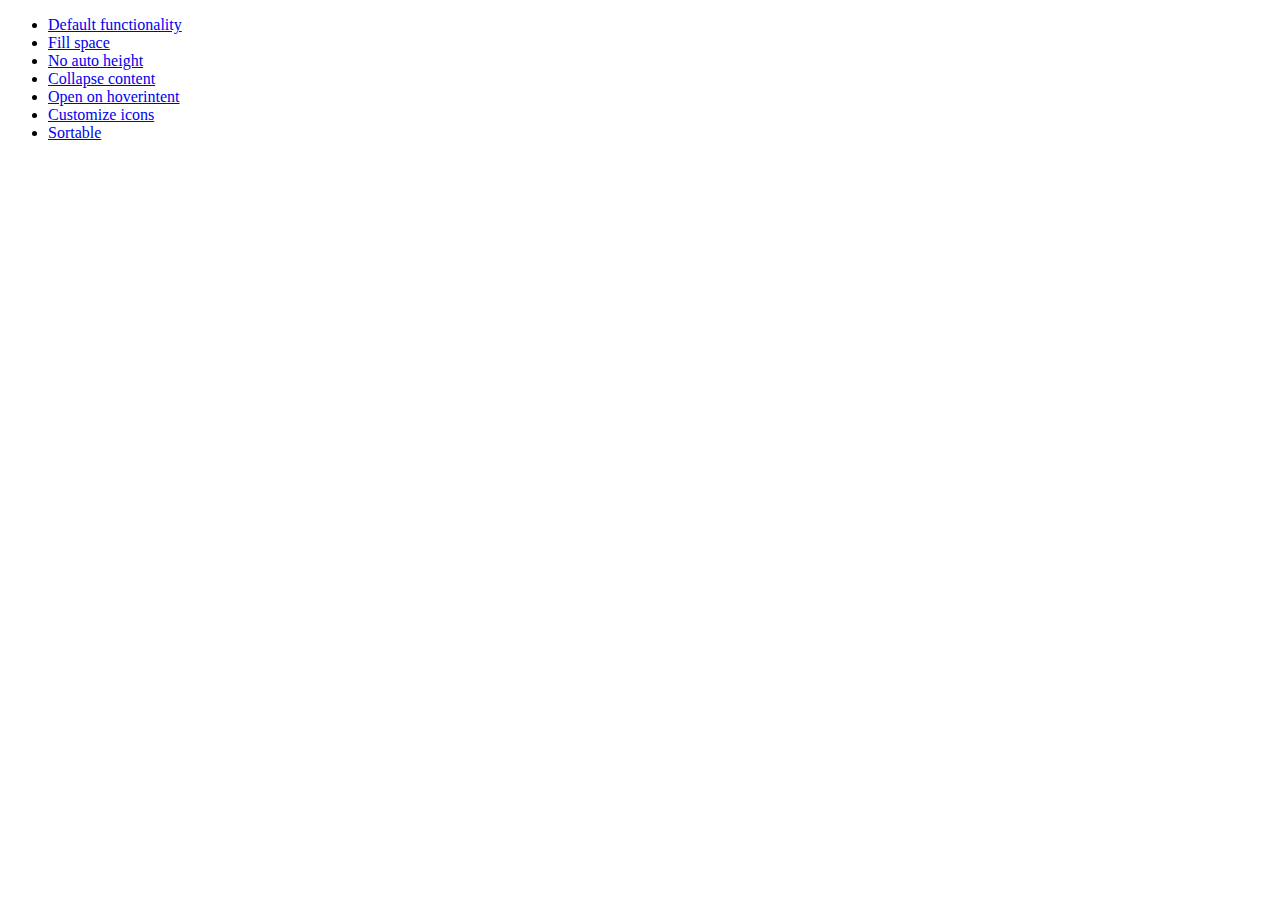
<file: jQuery&UI/jquery-ui-1.10.3/demos/accordion/index.html>
<!doctype html>
<html lang="en">
<head>
	<meta charset="utf-8">
	<title>jQuery UI Accordion Demos</title>
</head>
<body>

<ul>
	<li><a href="default.html">Default functionality</a></li>
	<li><a href="fillspace.html">Fill space</a></li>
	<li><a href="no-auto-height.html">No auto height</a></li>
	<li><a href="collapsible.html">Collapse content</a></li>
	<li><a href="hoverintent.html">Open on hoverintent</a></li>
	<li><a href="custom-icons.html">Customize icons</a></li>
	<li><a href="sortable.html">Sortable</a></li>
</ul>

</body>
</html>
</file>
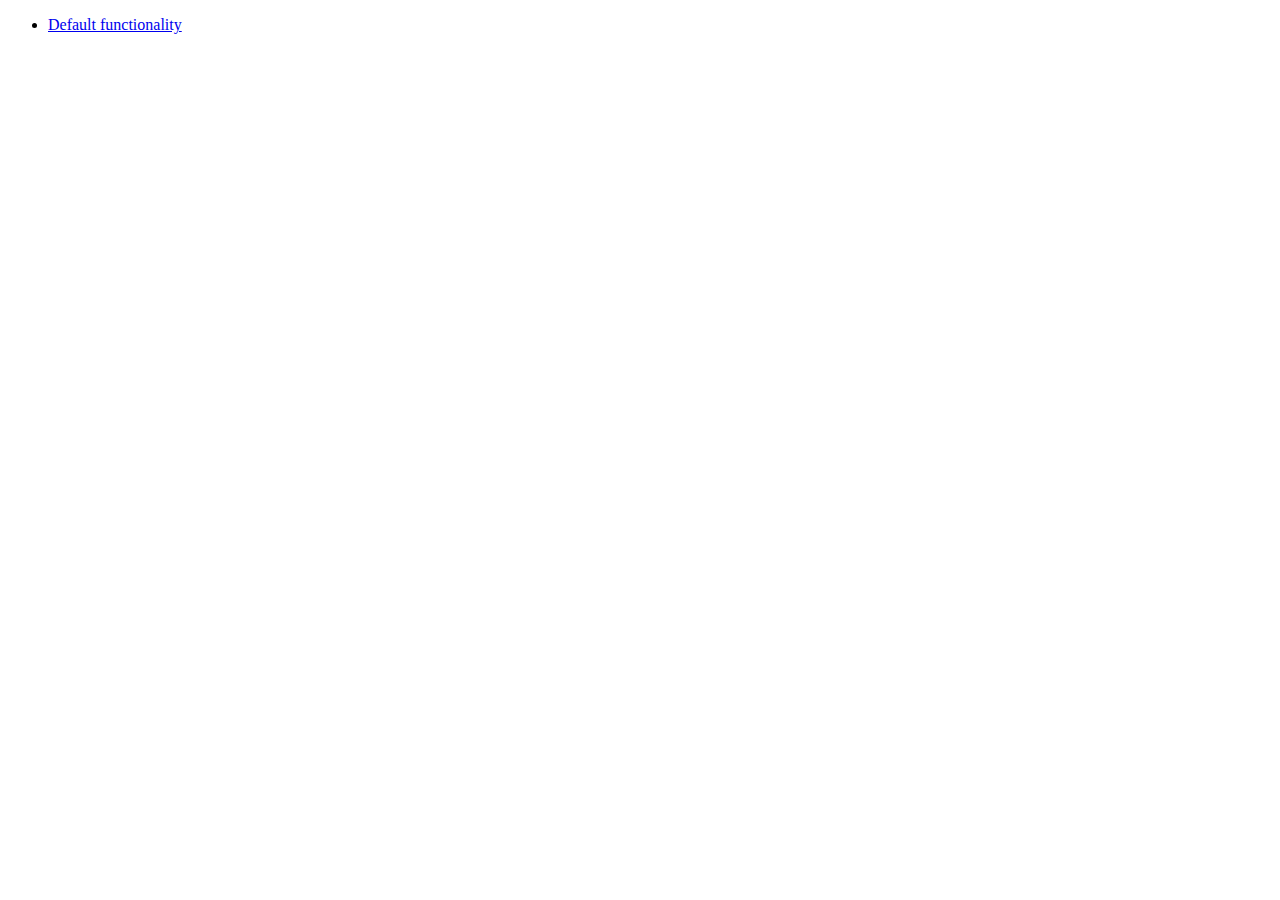
<file: jQuery&UI/jquery-ui-1.10.3/demos/addClass/index.html>
<!doctype html>
<html lang="en">
<head>
	<meta charset="utf-8">
	<title>jQuery UI Effects Demos</title>
</head>
<body>

<ul>
	<li><a href="default.html">Default functionality</a></li>
</ul>

</body>
</html>
</file>
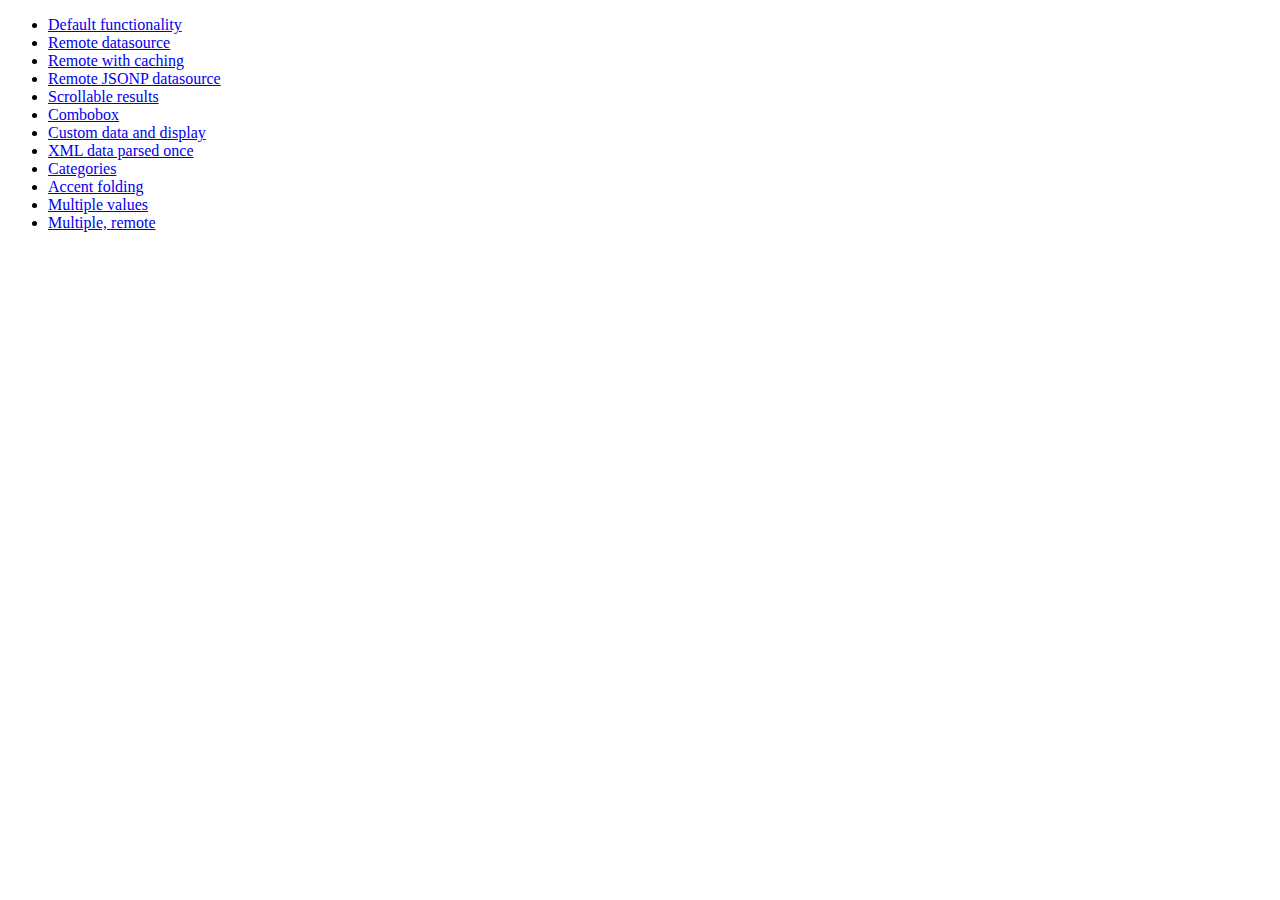
<file: jQuery&UI/jquery-ui-1.10.3/demos/autocomplete/index.html>
<!doctype html>
<html lang="en">
<head>
	<meta charset="utf-8">
	<title>jQuery UI Autocomplete Demos</title>
</head>
<body>

<ul>
	<li><a href="default.html">Default functionality</a></li>
	<li><a href="remote.html">Remote datasource</a></li>
	<li><a href="remote-with-cache.html">Remote with caching</a></li>
	<li><a href="remote-jsonp.html">Remote JSONP datasource</a></li>
	<li><a href="maxheight.html">Scrollable results</a></li>
	<li><a href="combobox.html">Combobox</a></li>
	<li><a href="custom-data.html">Custom data and display</a></li>
	<li><a href="xml.html">XML data parsed once</a></li>
	<li><a href="categories.html">Categories</a></li>
	<li><a href="folding.html">Accent folding</a></li>
	<li><a href="multiple.html">Multiple values</a></li>
	<li><a href="multiple-remote.html">Multiple, remote</a></li>
</ul>

</body>
</html>
</file>
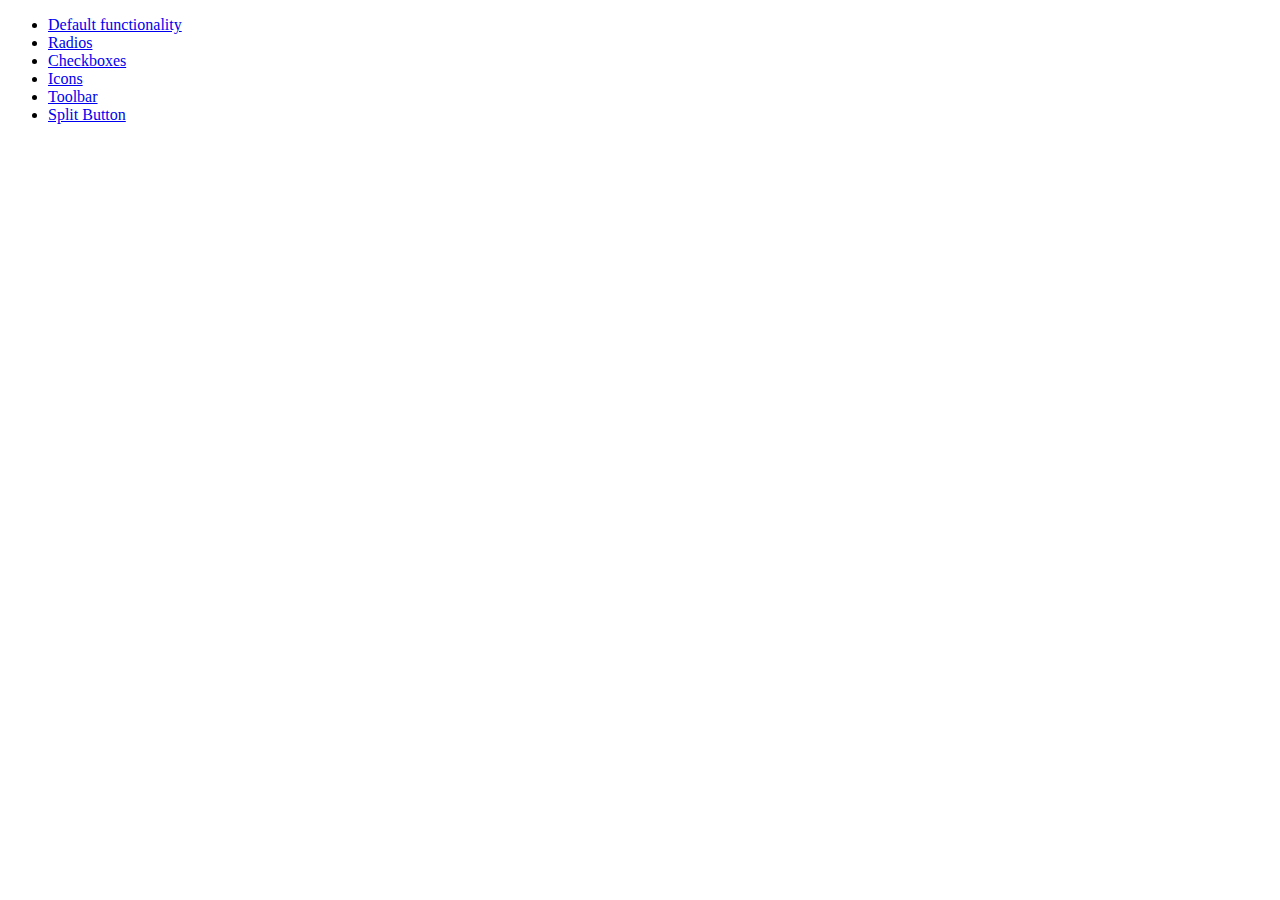
<file: jQuery&UI/jquery-ui-1.10.3/demos/button/index.html>
<!doctype html>
<html lang="en">
<head>
	<meta charset="utf-8">
	<title>jQuery UI Button Demos</title>
</head>
<body>

<ul>
	<li><a href="default.html">Default functionality</a></li>
	<li><a href="radio.html">Radios</a></li>
	<li><a href="checkbox.html">Checkboxes</a></li>
	<li><a href="icons.html">Icons</a></li>
	<li><a href="toolbar.html">Toolbar</a></li>
	<li><a href="splitbutton.html">Split Button</a></li>
</ul>

</body>
</html>
</file>
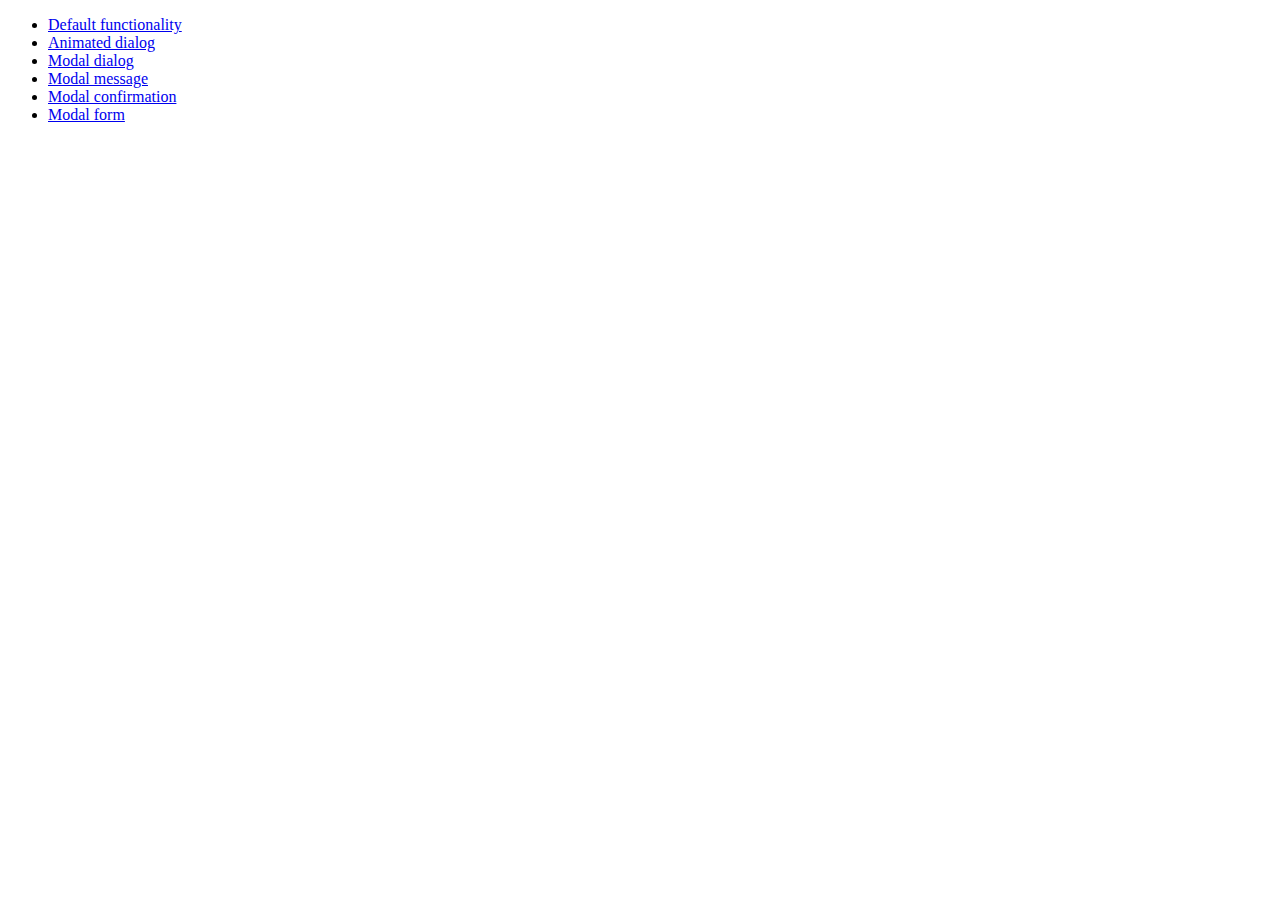
<file: jQuery&UI/jquery-ui-1.10.3/demos/dialog/index.html>
<!doctype html>
<html lang="en">
<head>
	<meta charset="utf-8">
	<title>jQuery UI Dialog Demos</title>
</head>
<body>

<ul>
	<li><a href="default.html">Default functionality</a></li>
	<li><a href="animated.html">Animated dialog</a></li>
	<li><a href="modal.html">Modal dialog</a></li>
	<li><a href="modal-message.html">Modal message</a></li>
	<li><a href="modal-confirmation.html">Modal confirmation</a></li>
	<li><a href="modal-form.html">Modal form</a></li>
</ul>

</body>
</html>
</file>
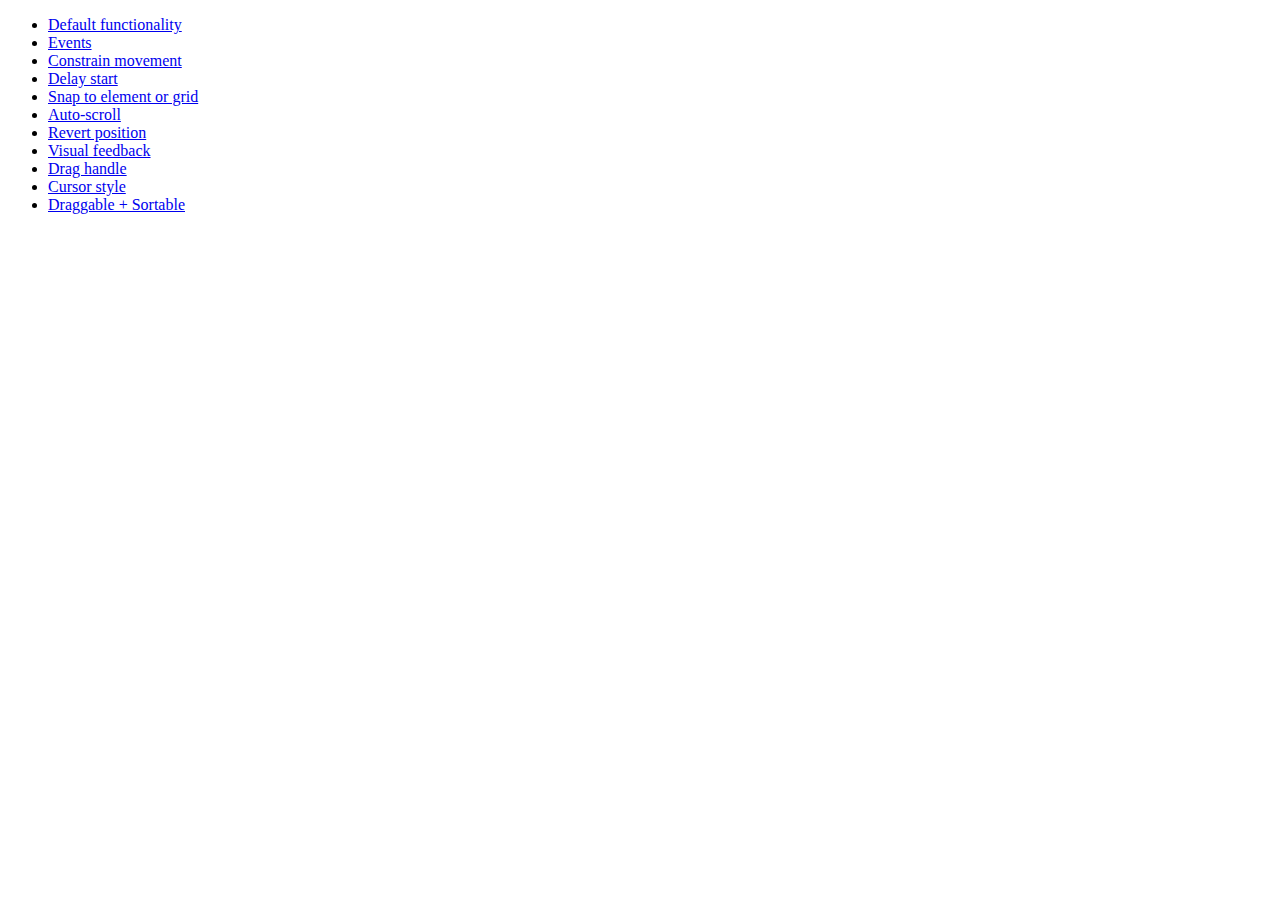
<file: jQuery&UI/jquery-ui-1.10.3/demos/draggable/index.html>
<!doctype html>
<html lang="en">
<head>
	<meta charset="utf-8">
	<title>jQuery UI Draggable Demos</title>
</head>
<body>

<ul>
	<li><a href="default.html">Default functionality</a></li>
	<li><a href="events.html">Events</a></li>
	<li><a href="constrain-movement.html">Constrain movement</a></li>
	<li><a href="delay-start.html">Delay start</a></li>
	<li><a href="snap-to.html">Snap to element or grid</a></li>
	<li><a href="scroll.html">Auto-scroll</a></li>
	<li><a href="revert.html">Revert position</a></li>
	<li><a href="visual-feedback.html">Visual feedback</a></li>
	<li><a href="handle.html">Drag handle</a></li>
	<li><a href="cursor-style.html">Cursor style</a></li>
	<li><a href="sortable.html">Draggable + Sortable</a></li>
</ul>

</body>
</html>
</file>
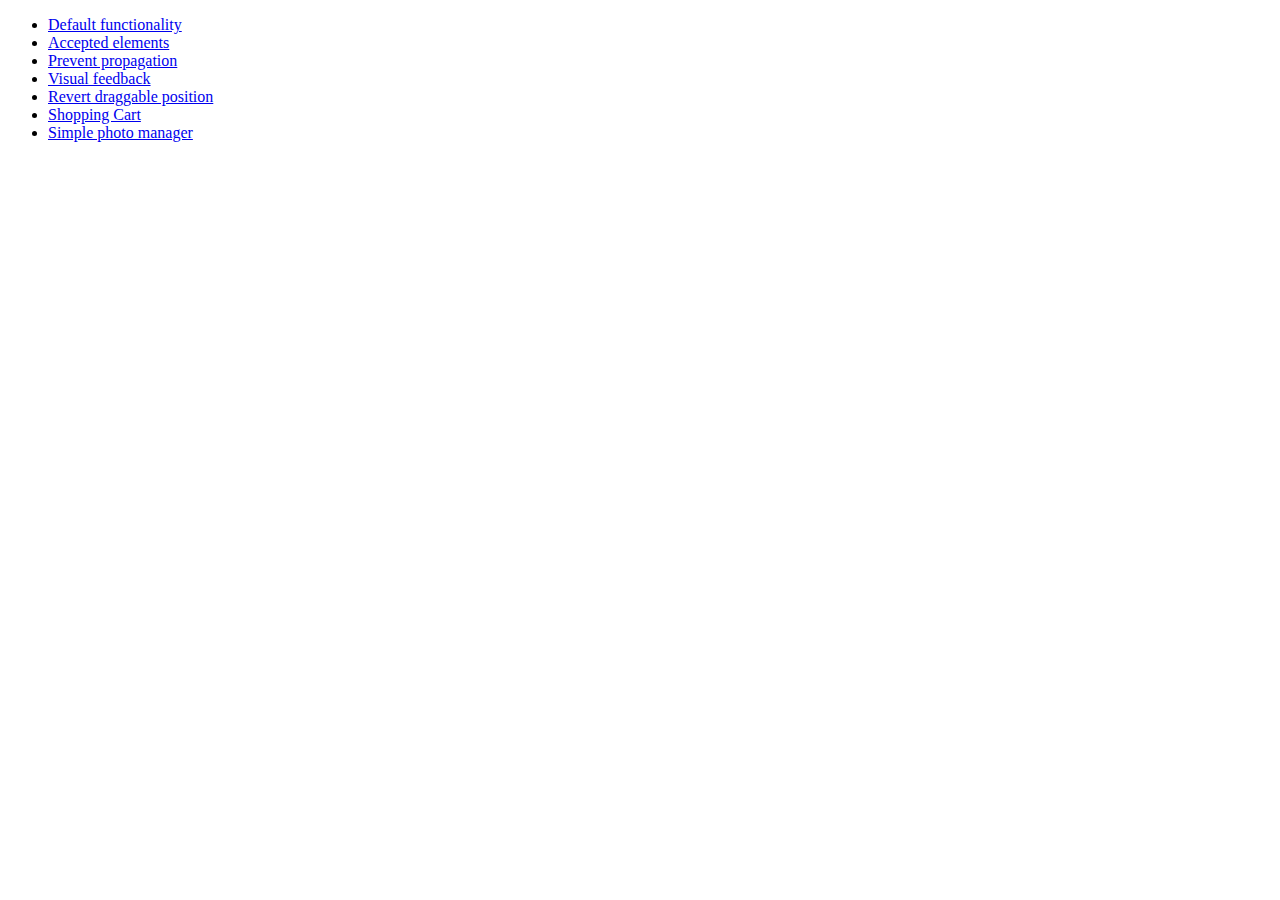
<file: jQuery&UI/jquery-ui-1.10.3/demos/droppable/index.html>
<!doctype html>
<html lang="en">
<head>
	<meta charset="utf-8">
	<title>jQuery UI Droppable Demos</title>
</head>
<body>

<ul>
	<li><a href="default.html">Default functionality</a></li>
	<li><a href="accepted-elements.html">Accepted elements</a></li>
	<li><a href="propagation.html">Prevent propagation</a></li>
	<li><a href="visual-feedback.html">Visual feedback</a></li>
	<li><a href="revert.html">Revert draggable position</a></li>
	<li><a href="shopping-cart.html">Shopping Cart</a></li>
	<li><a href="photo-manager.html">Simple photo manager</a></li>
</ul>

</body>
</html>
</file>
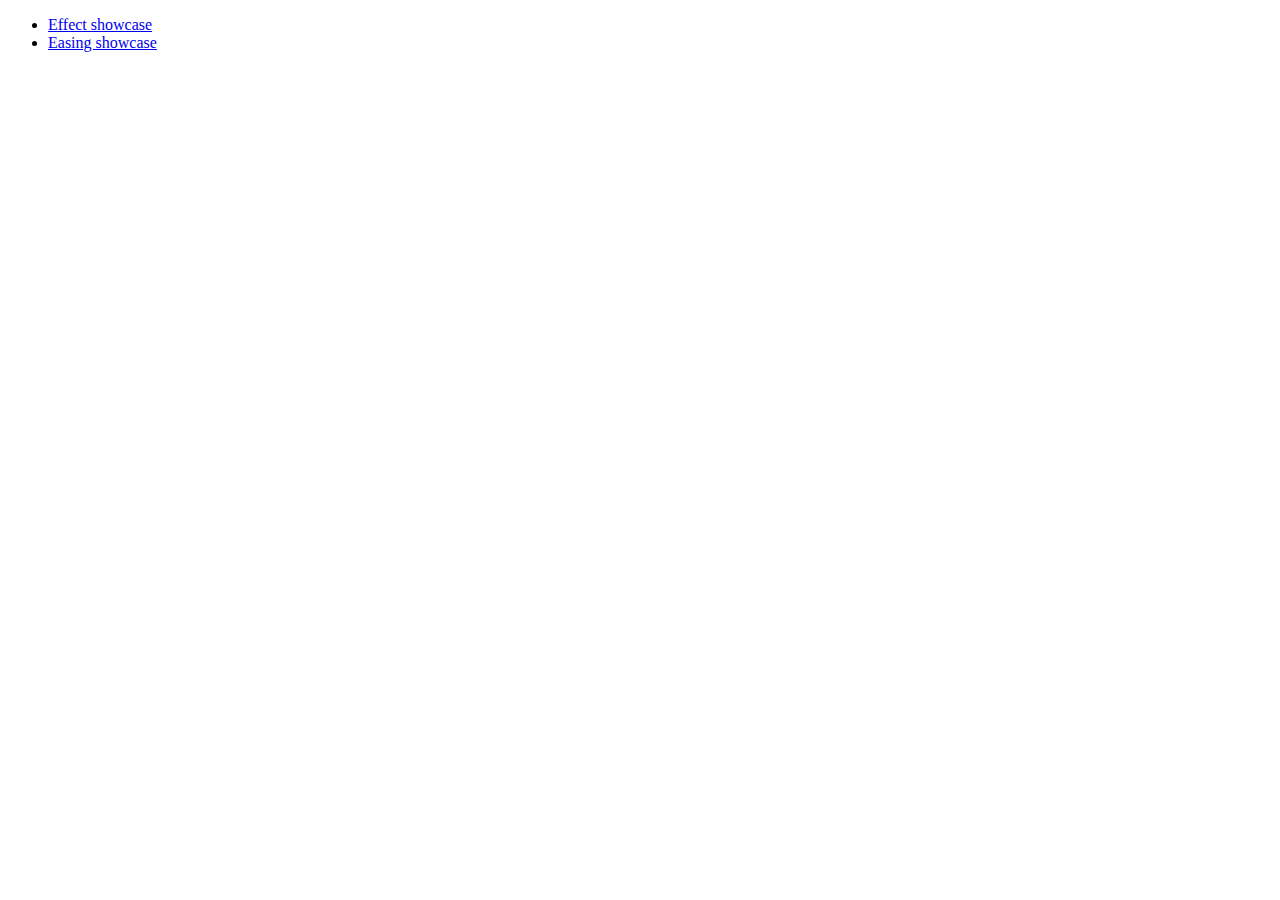
<file: jQuery&UI/jquery-ui-1.10.3/demos/effect/index.html>
<!doctype html>
<html lang="en">
<head>
	<meta charset="utf-8">
	<title>jQuery UI Effects Demos</title>
</head>
<body>

<ul>
	<li><a href="default.html">Effect showcase</a></li>
	<li><a href="easing.html">Easing showcase</a></li>
</ul>

</body>
</html>
</file>
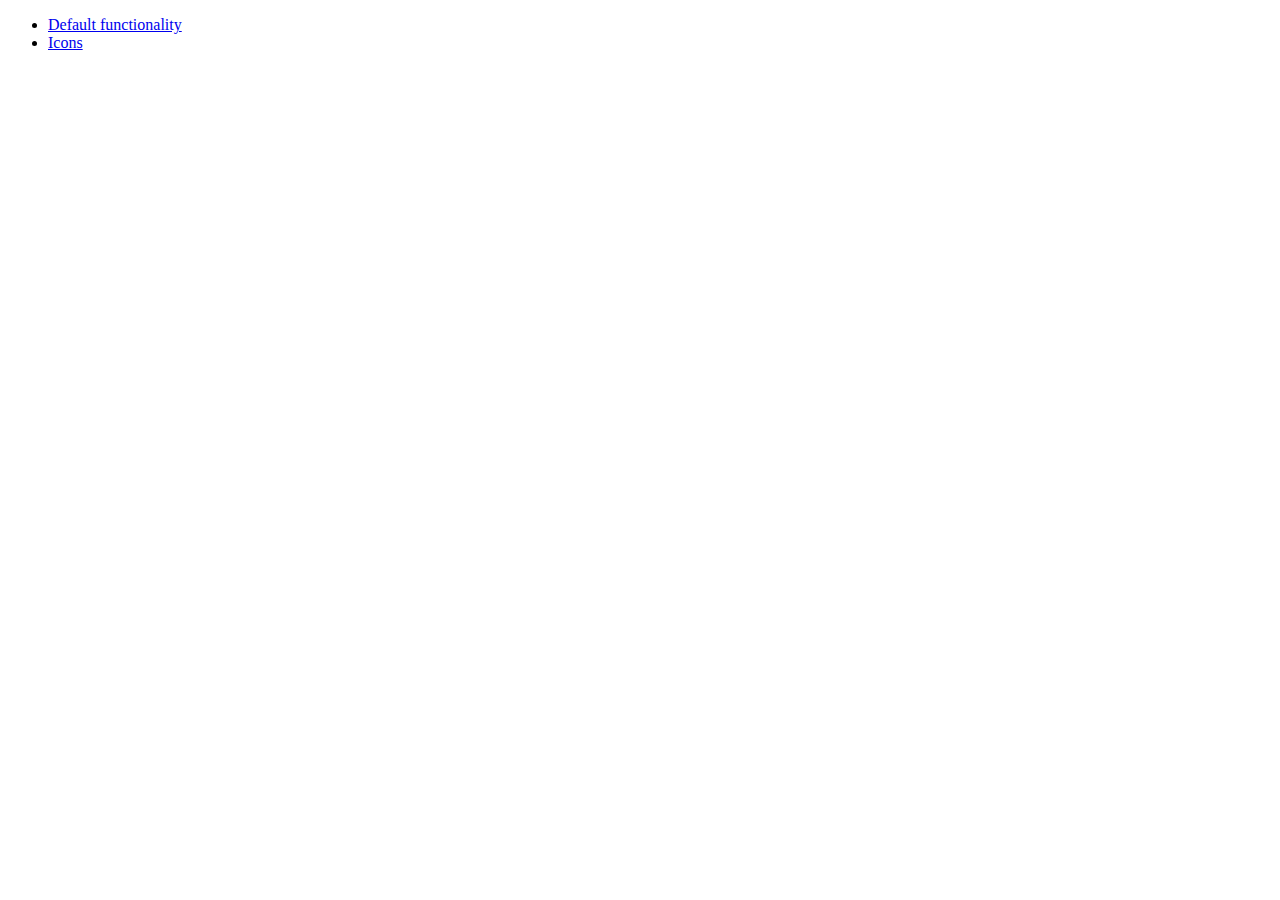
<file: jQuery&UI/jquery-ui-1.10.3/demos/menu/index.html>
<!doctype html>
<html lang="en">
<head>
	<meta charset="utf-8">
	<title>jQuery UI Menu Demos</title>
</head>
<body>

<ul>
	<li><a href="default.html">Default functionality</a></li>
	<li><a href="icons.html">Icons</a></li>
</ul>

</body>
</html>
</file>
